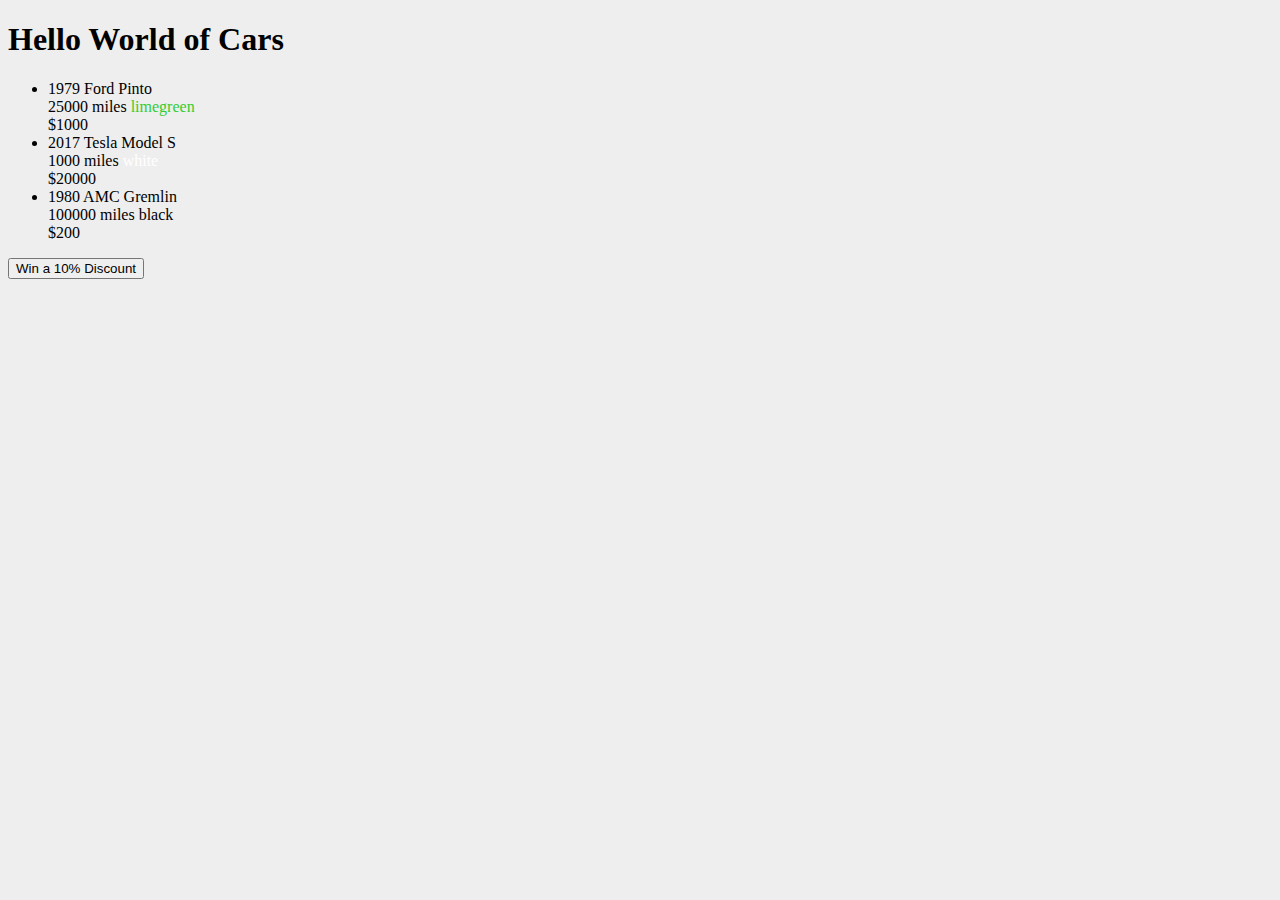
<file: index.html>
<!DOCTYPE html>
<html lang="en">
<head>
    <title>Object Stuff</title>
    <link rel="stylesheet" href="main.css">
</head>
<body>
    <h1>Hello World of Cars</h1>
    <ul id="car-list"></ul>
    <button id="discount">Win a 10% Discount</button>
    <script src="app.js"></script>
</body>
</html>
</file>
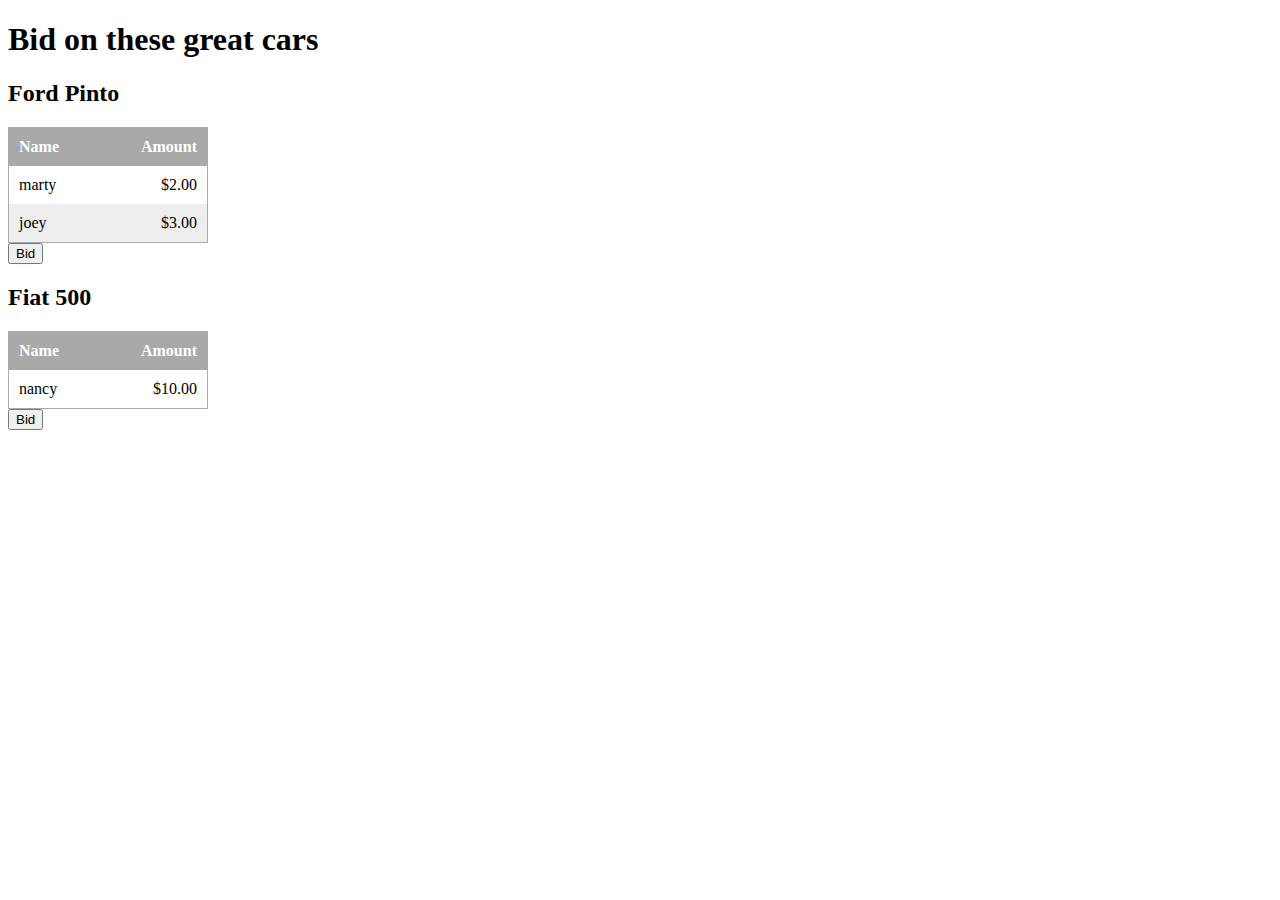
<file: class07/index.html>
<!DOCTYPE html>
<html lang="en">
<head>
    <meta charset="UTF-8">
    <meta name="viewport" content="width=device-width, initial-scale=1.0">
    <meta http-equiv="X-UA-Compatible" content="ie=edge">
    <title>Document</title>
    <link rel="stylesheet" href="main.css">
</head>
<body>
    <h1>Bid on these great cars</h1>
    <div id="app"></div>
    <script src="js/car.js"></script>
    <script src="js/cars.js"></script>
    <script src="js/app.js"></script>
</body>
</html>
</file>
<file: main.css>
body {
    background: #eee;
}

.car {
    font-size: 16px;
    color: steelblue;
}

.discounted {
    font-weight: bold;
    color: red;
}
</file>
<file: class07/main.css>
table.bids {
    width: 200px;
    border-collapse: collapse;
    border: 1px solid #aaa;
}

.amount {
    text-align: right;
}

.name {
    text-align: left;
}

td, th {
  padding: 10px;
}

th {
    background: darkgrey;
    color: white;
}

tr:nth-child(even) {
    background: #eee;
}
</file>
